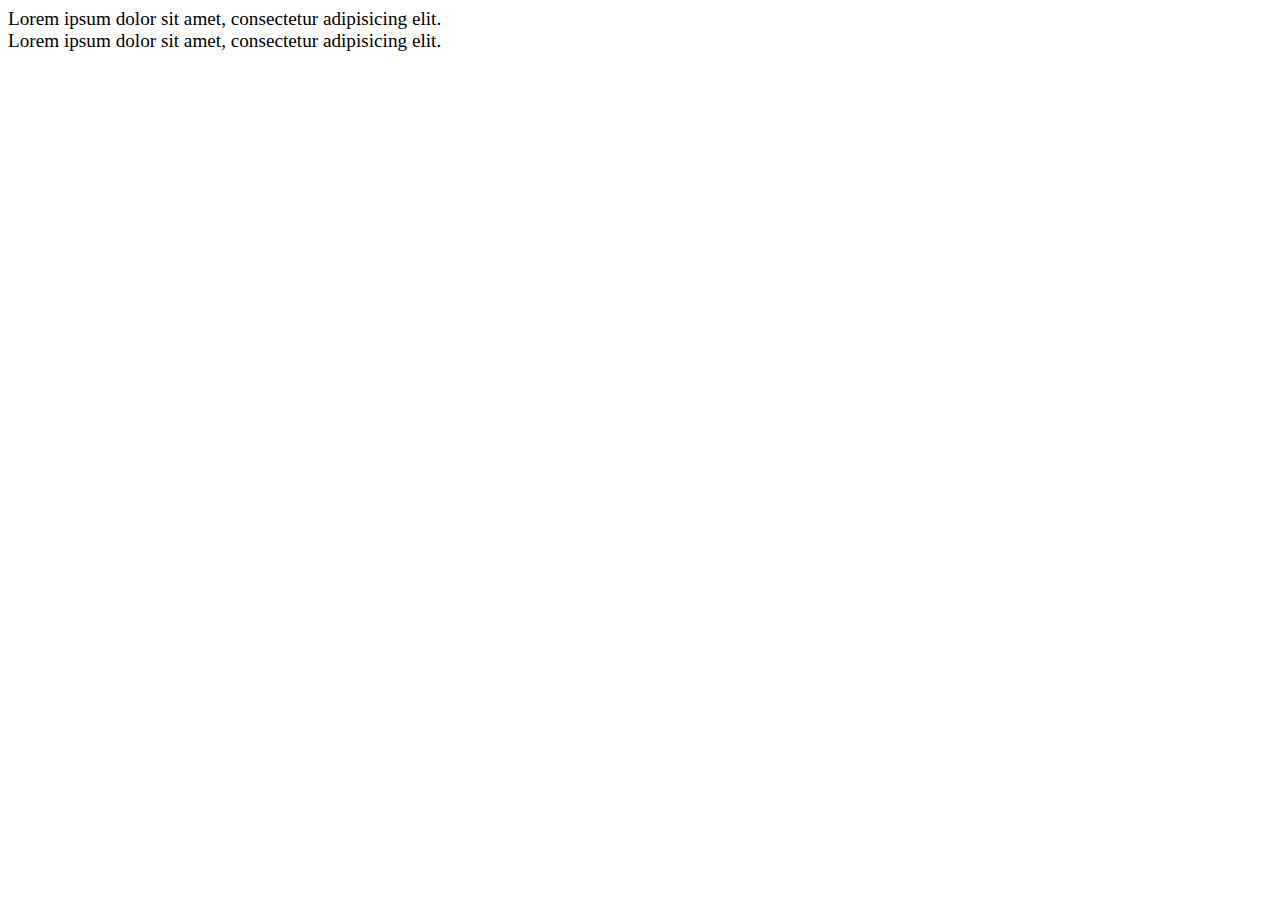
<file: 01/index.html>
<!DOCTYPE html>
<html lang="en">
<head>
	<meta charset="UTF-8">
	<link rel="stylesheet" type="text/css" href="style.css">
	<title>Desafio5 - Ejercicio 1</title>
</head>
<body>
	<div class="small">
       Lorem ipsum dolor sit amet, consectetur adipisicing elit.
    </div>
    <div class="mini">
         Lorem ipsum dolor sit amet, consectetur adipisicing elit.
    </div>
</body>
</html>
</file>
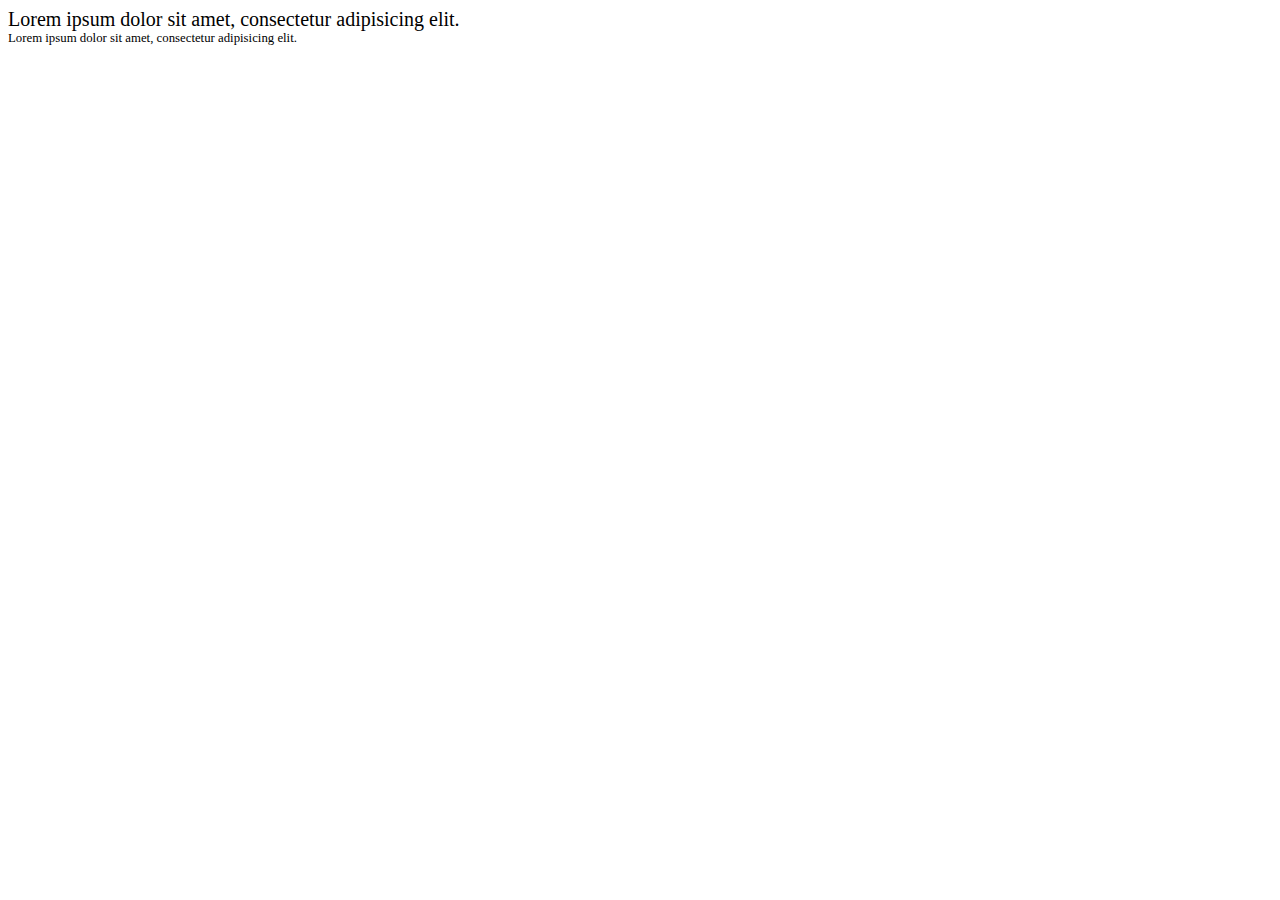
<file: 02/index.html>
<!DOCTYPE html>
<html lang="en">
<head>
	<meta charset="UTF-8">
	<link rel="stylesheet" type="text/css" href="style.css">
	<title>Desafio5 - Ejercicio 2</title>
</head>
<body>
	<div class="clase1">
       Lorem ipsum dolor sit amet, consectetur adipisicing elit.
    </div>
    <div class="clase2">
         Lorem ipsum dolor sit amet, consectetur adipisicing elit.
    </div>
</body>
</html>
</file>
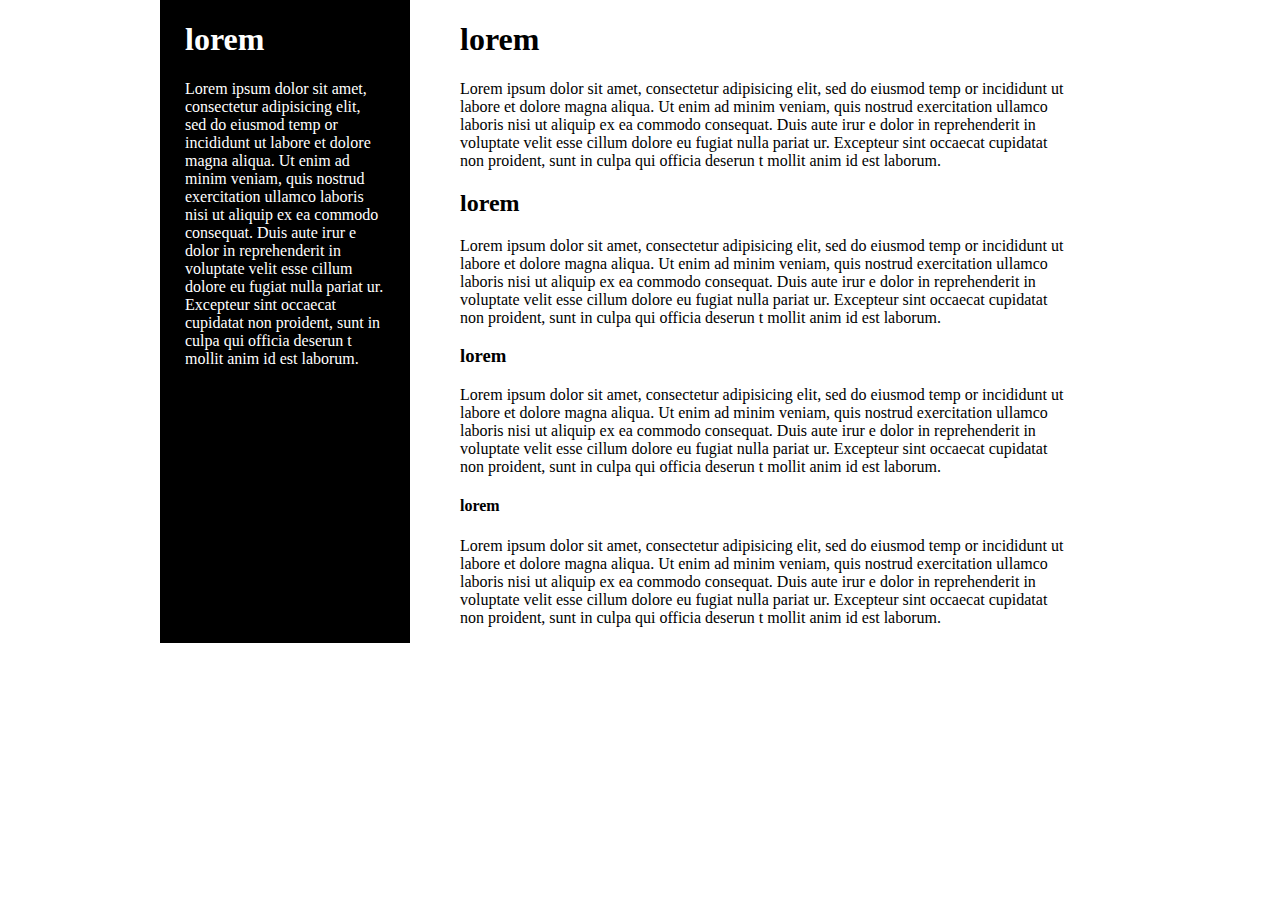
<file: 04/index.html>
<!DOCTYPE html>
<html lang="en">
<head>
	<meta charset="UTF-8">
	<link rel="stylesheet" type="text/css" href="style.css">
	<title>Desafio 5 - Ejercicio 4</title>
</head>
<body>

 <div class="sidebar">
    <h1> lorem </h1>
    <p> Lorem ipsum dolor sit amet, consectetur adipisicing elit, sed do eiusmod temp
or incididunt ut labore et dolore magna aliqua. Ut enim ad minim veniam, quis nostrud
 exercitation ullamco laboris nisi ut aliquip ex ea commodo consequat. Duis aute irur
e dolor in reprehenderit in voluptate velit esse cillum dolore eu fugiat nulla pariat
ur. Excepteur sint occaecat cupidatat non proident, sunt in culpa qui officia deserun
t mollit anim id est laborum.</p>
  </div>

  <div class="main">
    <h1> lorem </h1>
    <p> Lorem ipsum dolor sit amet, consectetur adipisicing elit, sed do eiusmod temp
or incididunt ut labore et dolore magna aliqua. Ut enim ad minim veniam, quis nostrud
 exercitation ullamco laboris nisi ut aliquip ex ea commodo consequat. Duis aute irur
e dolor in reprehenderit in voluptate velit esse cillum dolore eu fugiat nulla pariat
ur. Excepteur sint occaecat cupidatat non proident, sunt in culpa qui officia deserun
t mollit anim id est laborum.</p>
    <h2> lorem </h2>
    <p> Lorem ipsum dolor sit amet, consectetur adipisicing elit, sed do eiusmod temp
or incididunt ut labore et dolore magna aliqua. Ut enim ad minim veniam, quis nostrud
 exercitation ullamco laboris nisi ut aliquip ex ea commodo consequat. Duis aute irur
e dolor in reprehenderit in voluptate velit esse cillum dolore eu fugiat nulla pariat
ur. Excepteur sint occaecat cupidatat non proident, sunt in culpa qui officia deserun
t mollit anim id est laborum.</p>
    <h3> lorem </h3>
    <p> Lorem ipsum dolor sit amet, consectetur adipisicing elit, sed do eiusmod temp
or incididunt ut labore et dolore magna aliqua. Ut enim ad minim veniam, quis nostrud
 exercitation ullamco laboris nisi ut aliquip ex ea commodo consequat. Duis aute irur
e dolor in reprehenderit in voluptate velit esse cillum dolore eu fugiat nulla pariat
ur. Excepteur sint occaecat cupidatat non proident, sunt in culpa qui officia deserun
t mollit anim id est laborum.</p>
    <h4> lorem </h4>
    <p> Lorem ipsum dolor sit amet, consectetur adipisicing elit, sed do eiusmod temp
or incididunt ut labore et dolore magna aliqua. Ut enim ad minim veniam, quis nostrud exercitation ullamco laboris nisi ut aliquip ex ea commodo consequat. Duis aute irur
 e dolor in reprehenderit in voluptate velit esse cillum dolore eu fugiat nulla pariat
 ur. Excepteur sint occaecat cupidatat non proident, sunt in culpa qui officia deserun
 t mollit anim id est laborum.</p>
   </div>
   
   </div>
	
</body>
</html>
</file>
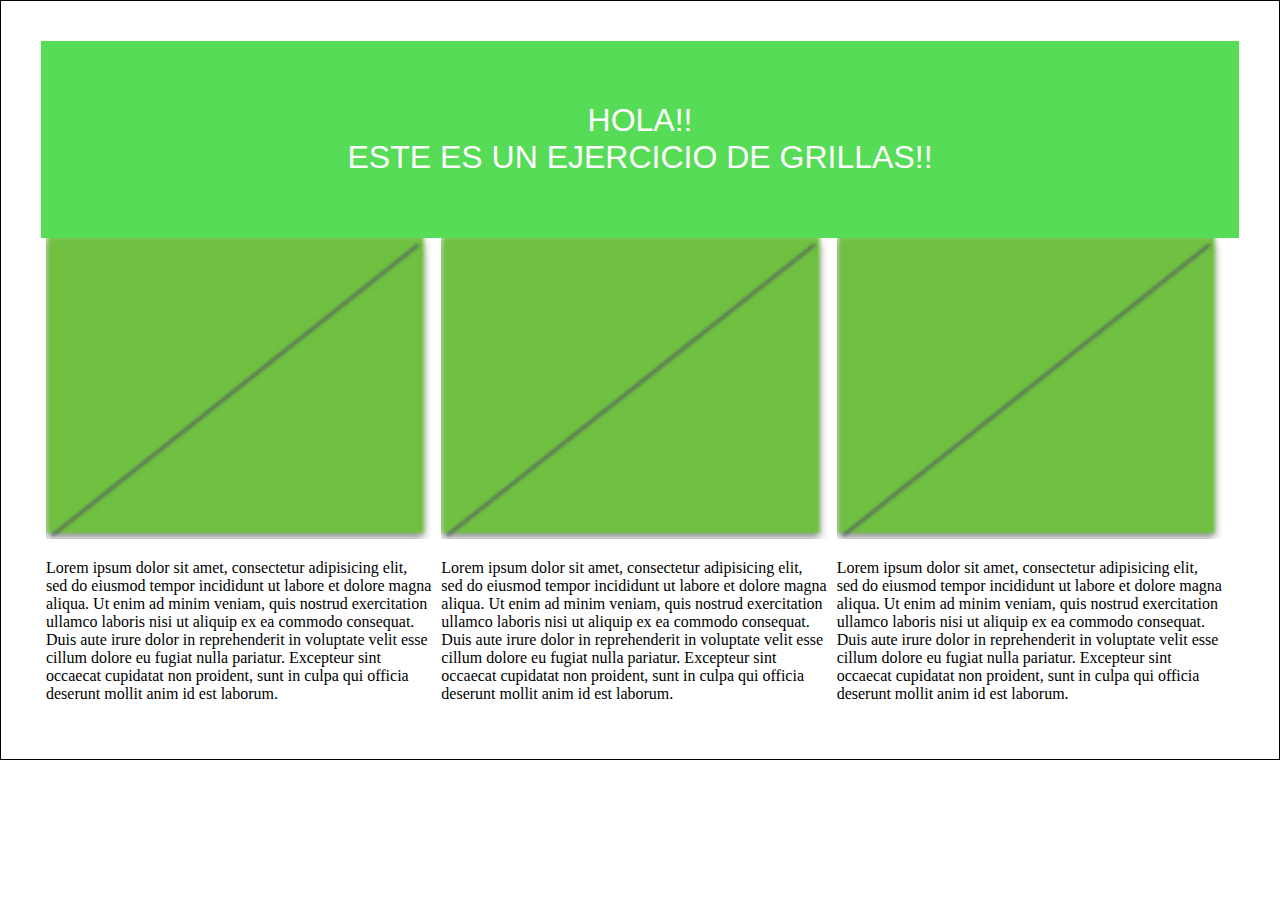
<file: 05/index.html>
<!DOCTYPE html>
<html lang="en">
<head>
	<meta charset="UTF-8">
	<link rel="stylesheet" type="text/css" href="style.css">
	<title>Desafio 5 - Ejercicio 5</title>
</head>
<body>
	<div class="container">
		<div class="row">
			<div class="col-sm-1 col-md-1 titulo-verde">
				<h1>HOLA!!<br>ESTE ES UN EJERCICIO DE GRILLAS!!</h1>
			</div>
		</div>
		

		<div class="row">
			<div class="col-sm-1 col-md-3">
				<img src="img/cuadrito_verde.png">
				<p>
				Lorem ipsum dolor sit amet, consectetur adipisicing elit, sed do eiusmod
			tempor incididunt ut labore et dolore magna aliqua. Ut enim ad minim veniam,
			quis nostrud exercitation ullamco laboris nisi ut aliquip ex ea commodo
			consequat. Duis aute irure dolor in reprehenderit in voluptate velit esse
			cillum dolore eu fugiat nulla pariatur. Excepteur sint occaecat cupidatat non
			proident, sunt in culpa qui officia deserunt mollit anim id est laborum.
			</p>
		</div>
			
		
			<div class="col-sm-1 col-md-3">
				<img src="img/cuadrito_verde.png">
				<p>
				Lorem ipsum dolor sit amet, consectetur adipisicing elit, sed do eiusmod
			tempor incididunt ut labore et dolore magna aliqua. Ut enim ad minim veniam,
			quis nostrud exercitation ullamco laboris nisi ut aliquip ex ea commodo
			consequat. Duis aute irure dolor in reprehenderit in voluptate velit esse
			cillum dolore eu fugiat nulla pariatur. Excepteur sint occaecat cupidatat non
			proident, sunt in culpa qui officia deserunt mollit anim id est laborum.
			</p>
			</div>
		

			<div class="col-sm-1 col-md-3">
				<img src="img/cuadrito_verde.png">
				<p>
				Lorem ipsum dolor sit amet, consectetur adipisicing elit, sed do eiusmod
			tempor incididunt ut labore et dolore magna aliqua. Ut enim ad minim veniam,
			quis nostrud exercitation ullamco laboris nisi ut aliquip ex ea commodo
			consequat. Duis aute irure dolor in reprehenderit in voluptate velit esse
			cillum dolore eu fugiat nulla pariatur. Excepteur sint occaecat cupidatat non
			proident, sunt in culpa qui officia deserunt mollit anim id est laborum.
			</p>
		</div>

		</div>
			


		<div class="clearfix"></div>
	</div>
</body>
</html>
</file>
<file: 01/style.css>
.small{
          font-size: 1.2em;
} .mini{
          font-size: 1.2em;
        }
</file>
<file: 02/style.css>
.clase1{
          font-size: 20px;
} 

.clase2{
           font-size: 0.8em;
        }
</file>
<file: 04/style.css>
body{
     margin:0px;
     width: 960px;
     margin: auto;
} .sidebar{
    width: 250px;
    padding: 0 25px;
    box-sizing: border-box;
    background-color: black;
    color: #fff;
    display: table-cell;
    box-sizing: border-box;
} .main{
    margin-left:250px;
    padding: 0 50px 0 50px;
    display: table-cell;
  }
</file>
<file: 05/style.css>
/* reset */
body {

	width: 100%;
	margin:0 auto;
}

body {

	width: 100%;
	margin:0 auto;
}

img {

	width: 100%;
	max-width:100%;
}
.clearfix {
	clear: both;
}
/* Contenido */
.container {

	width: 100%;
	margin:0 auto;
	border: 1px solid black;
	padding: 40px;
	box-sizing: border-box;
	float: left;
}
/* Grilla */

.row{
	clear: both;
}

@media (min-width: 481px) {

.col-md-1, .col-md-2, .col-md-3 {

	float: left;
}



.col-md-1 {

	width: 100%;
}

.col-md-2 {
	width:calc(50% - 10px);
	margin: 0 5px;

}

.col-md-3 {
	width:calc(33% - 10px);
	margin: 0 5px;
}

}


@media (max-width: 480px) {
	
	.col-sm-1, .col-sm-2, .col-sm-3 {

	float: left;
}

	.col-sm-1 {

		width: 100%;
}

	.col-sm-2 {
		width: calc(50% - 10px);
		margin: 0 5px;

}
	.col-sm-3 {
		width: calc(33% - 10px);
		margin: 0 5px;
}

}

.titulo-verde {

background-color: #57dc57;
color: #FFF;
text-align: center;
font-family: sans-serif;
}

.titulo-verde h1 {

	font-weight: normal;
	padding: 40px;
}
</file>
